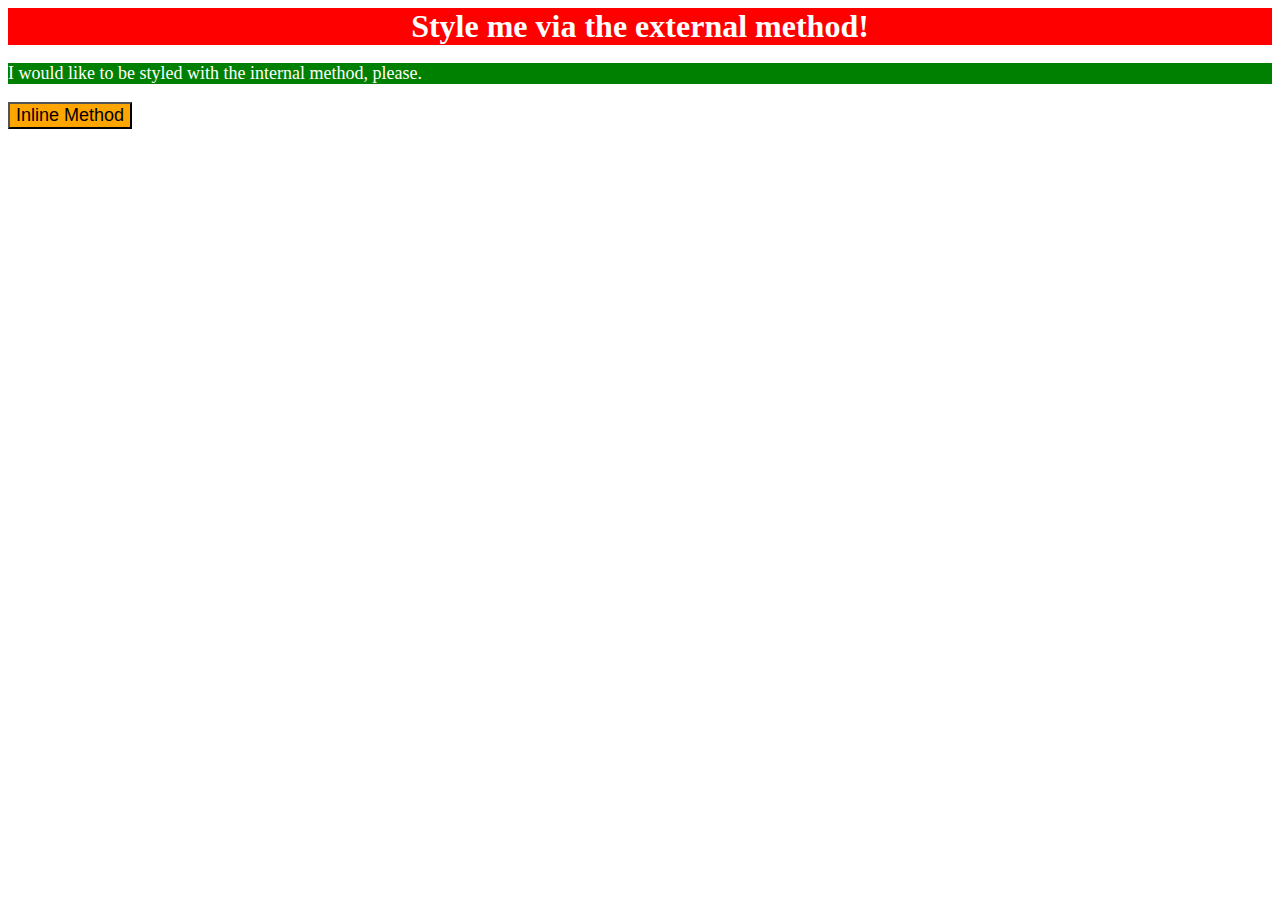
<file: foundations/01-css-methods/index.html>
<!DOCTYPE html>
<html lang="en">
  <head>
    <meta charset="UTF-8">
    <meta http-equiv="X-UA-Compatible" content="IE=edge">
    <meta name="viewport" content="width=device-width, initial-scale=1.0">
    <link rel="stylesheet" href="styles.css">
    <title>Methods for Adding CSS</title>
    <style>

      p{
        background-color: green;
        color: white;
        font-size: 18px;
      }

    </style>
  </head>
  <body>
    <div>Style me via the external method!</div>
    <p>I would like to be styled with the internal method, please.</p>
    <button style="background-color: orange;font-size: 18px;">Inline Method</button>
  </body>

  <!--YA LO TERMINE, SALIO BIEN =)-->
</html>
</file>
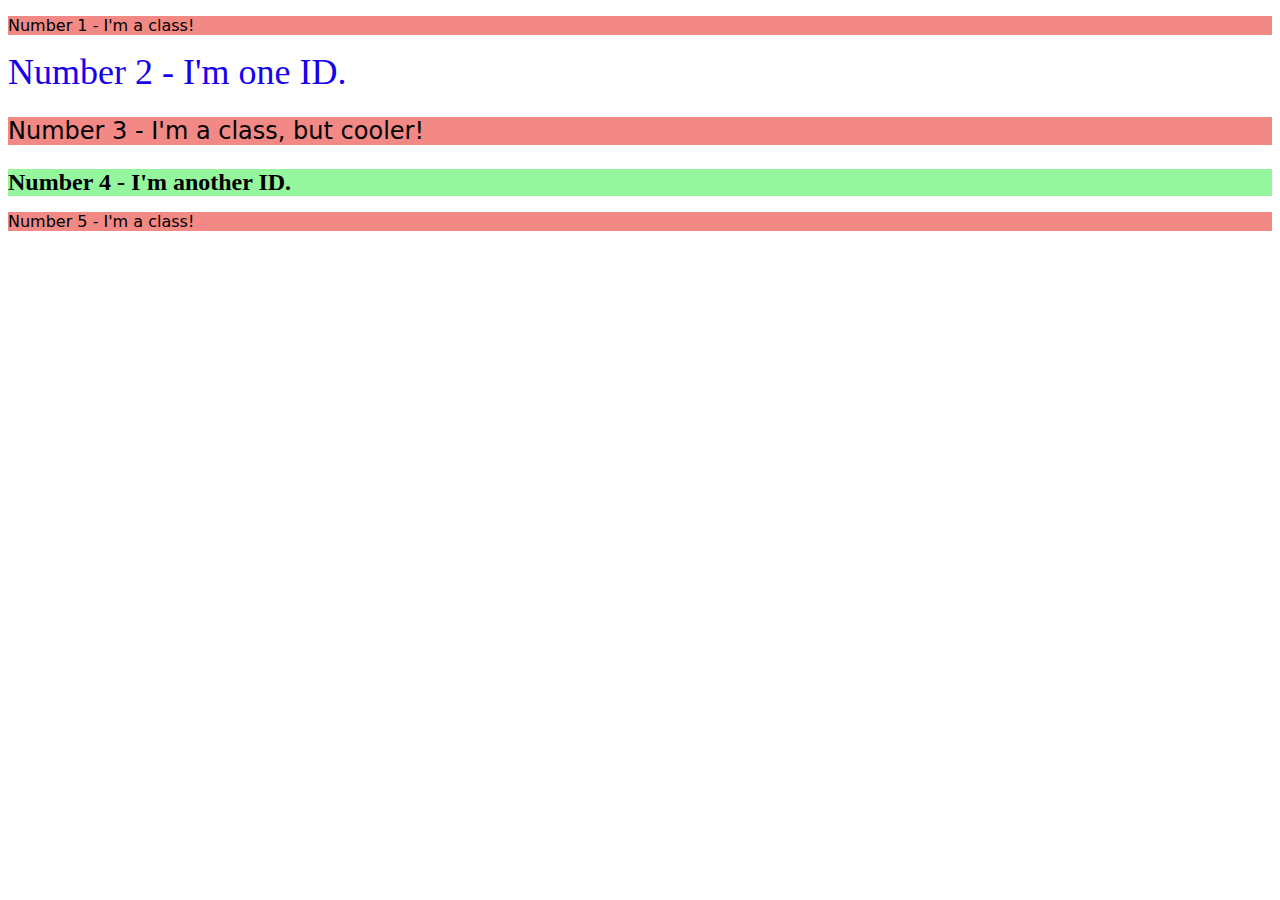
<file: foundations/02-class-id-selectors/index.html>
<!DOCTYPE html>
<html lang="en">
  <head>
    <meta charset="UTF-8">
    <meta http-equiv="X-UA-Compatible" content="IE=edge">
    <meta name="viewport" content="width=device-width, initial-scale=1.0">
    <title>Class and ID Selectors</title>
    <link rel="stylesheet" href="style.css">
  </head>

  <body>
    <p class="odd-number">Number 1 - I'm a class!</p>
    <div id="number-two">Number 2 - I'm one ID.</div>
    <p class="odd-number font-size">Number 3 - I'm a class, but cooler!</p>
    <div id="fourth-number" class="font-size">Number 4 - I'm another ID.</div>
    <p class="odd-number">Number 5 - I'm a class!</p>

   <!--Termine el ejercicio, salio bien =) -->
  </body>
</html>
</file>
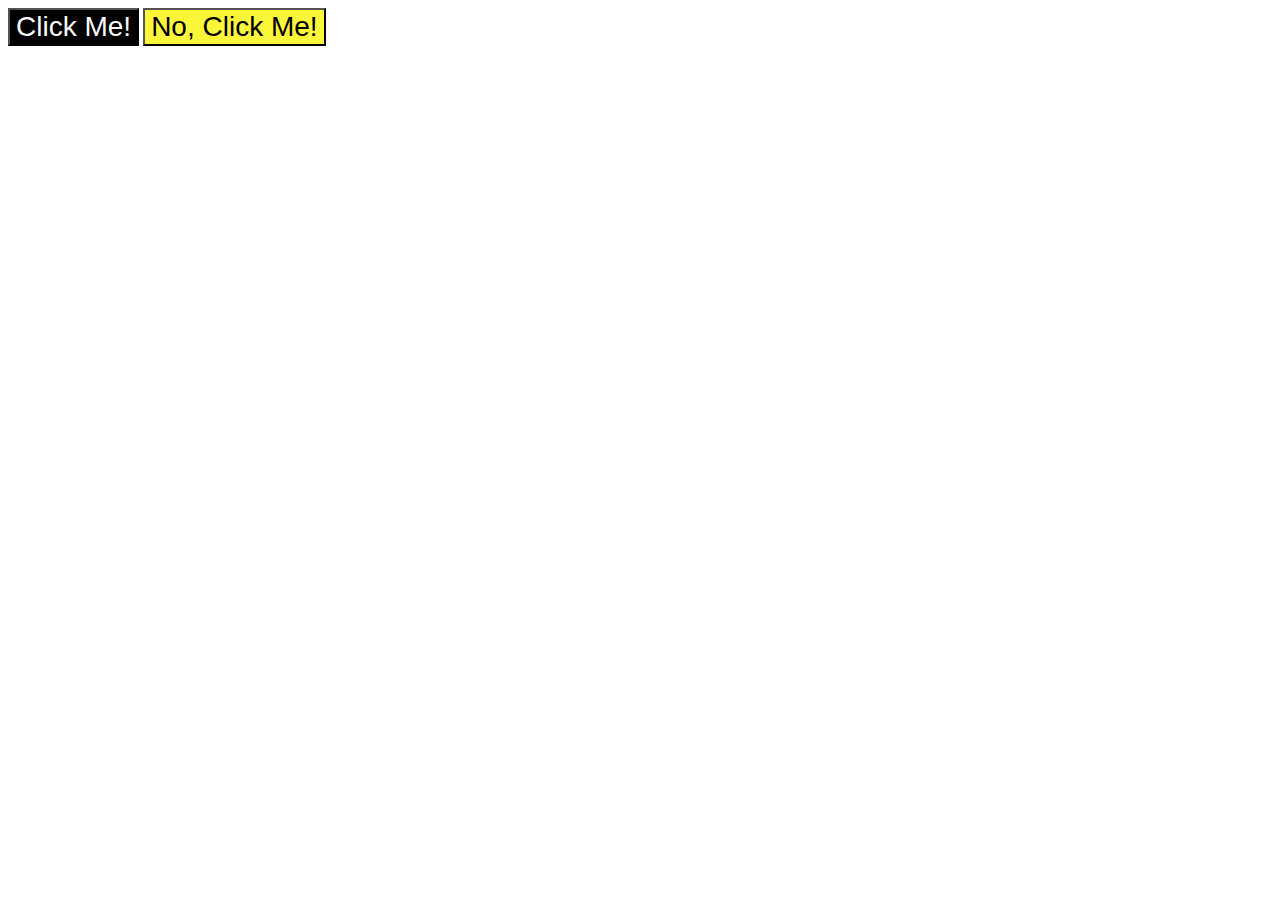
<file: foundations/03-grouping-selectors/index.html>
<!DOCTYPE html>
<html lang="en">
  <head>
    <meta charset="UTF-8">
    <meta http-equiv="X-UA-Compatible" content="IE=edge">
    <meta name="viewport" content="width=device-width, initial-scale=1.0">
    <title>Grouping Selectors</title>
    <link rel="stylesheet" href="style.css">
  </head>
  <body>
    <button class="first-button">Click Me!</button>
    <button class="second-button">No, Click Me!</button>
  </body>

  <!--Hice el ejercicio, me salio bien =)-->
</html>
</file>
<file: foundations/01-css-methods/styles.css>
div{
    background-color: red;
    color: white;
    font-size: 32px;
    text-align: center;
    font-weight: bold;
}
</file>
<file: foundations/02-class-id-selectors/style.css>
.odd-number{
    background-color: #f28985;
    font-family: Verdana,"dejaVu Sans",sans-serif;
}

.font-size{
    font-size: 24px;
}

#number-two{
    color: rgb(23, 0, 235);
    font-size: 36px;
}

#fourth-number{
    background-color: #94f79d;
    font-weight: bold;
}
</file>
<file: foundations/03-grouping-selectors/style.css>
.first-button{
    background-color: #000000;
    color: rgb(250, 250, 250);
}

.second-button{
    background-color: rgb(252, 246, 58);
}

/*Antes que crear una clase extra para los estilos en comun,
es mejor agruparlos y poner aquellos estilos que comparten*/
.first-button,.second-button{ 
    font-size: 28px;
    font-family: Helvetica,"Times New Roman",sans-serif;
}

/*Hice el ejercicio, me salio bien =)*/
</file>
